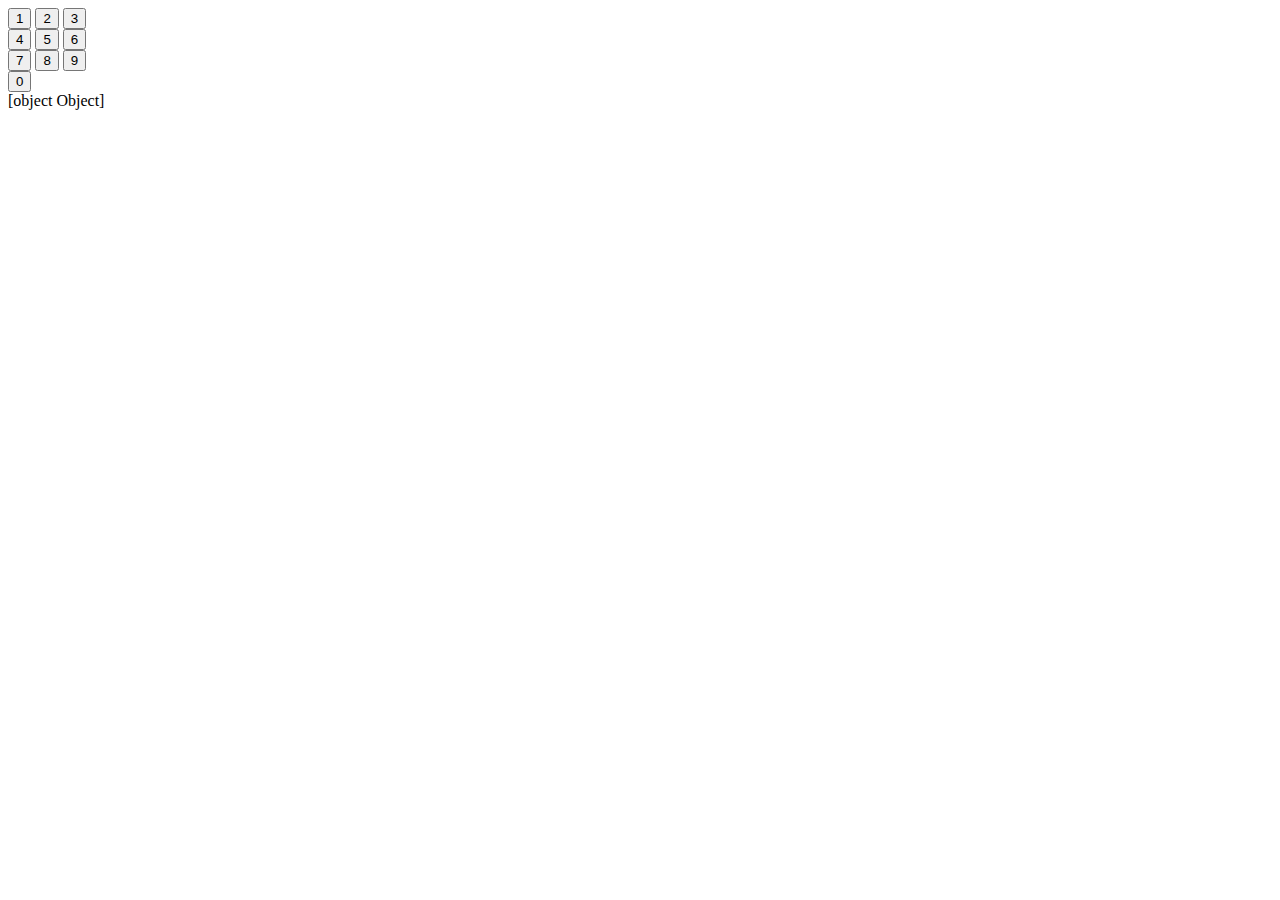
<file: 02.02.23/index.html>
<!DOCTYPE html>
<html lang="en">

<head>
  <meta charset="UTF-8">
  <meta http-equiv="X-UA-Compatible" content="IE=edge">
  <meta name="viewport" content="width=, initial-scale=1.0">
  <link href="https://cdn.jsdelivr.net/npm/bootstrap@5.3.0-alpha1/dist/css/bootstrap.min.css" rel="stylesheet"
    integrity="sha384-GLhlTQ8iRABdZLl6O3oVMWSktQOp6b7In1Zl3/Jr59b6EGGoI1aFkw7cmDA6j6gD" crossorigin="anonymous">
  <link rel="stylesheet" href="css/style.css">
  <title>tp 02.02</title>
</head>

<body>
  <div id="main" class="container">
   
  </div>


  <script src="https://cdn.jsdelivr.net/npm/bootstrap@5.3.0-alpha1/dist/js/bootstrap.bundle.min.js"
    integrity="sha384-w76AqPfDkMBDXo30jS1Sgez6pr3x5MlQ1ZAGC+nuZB+EYdgRZgiwxhTBTkF7CXvN"
    crossorigin="anonymous"></script>
  <script src="./js/main.js"></script>

</body>

</html>
</file>
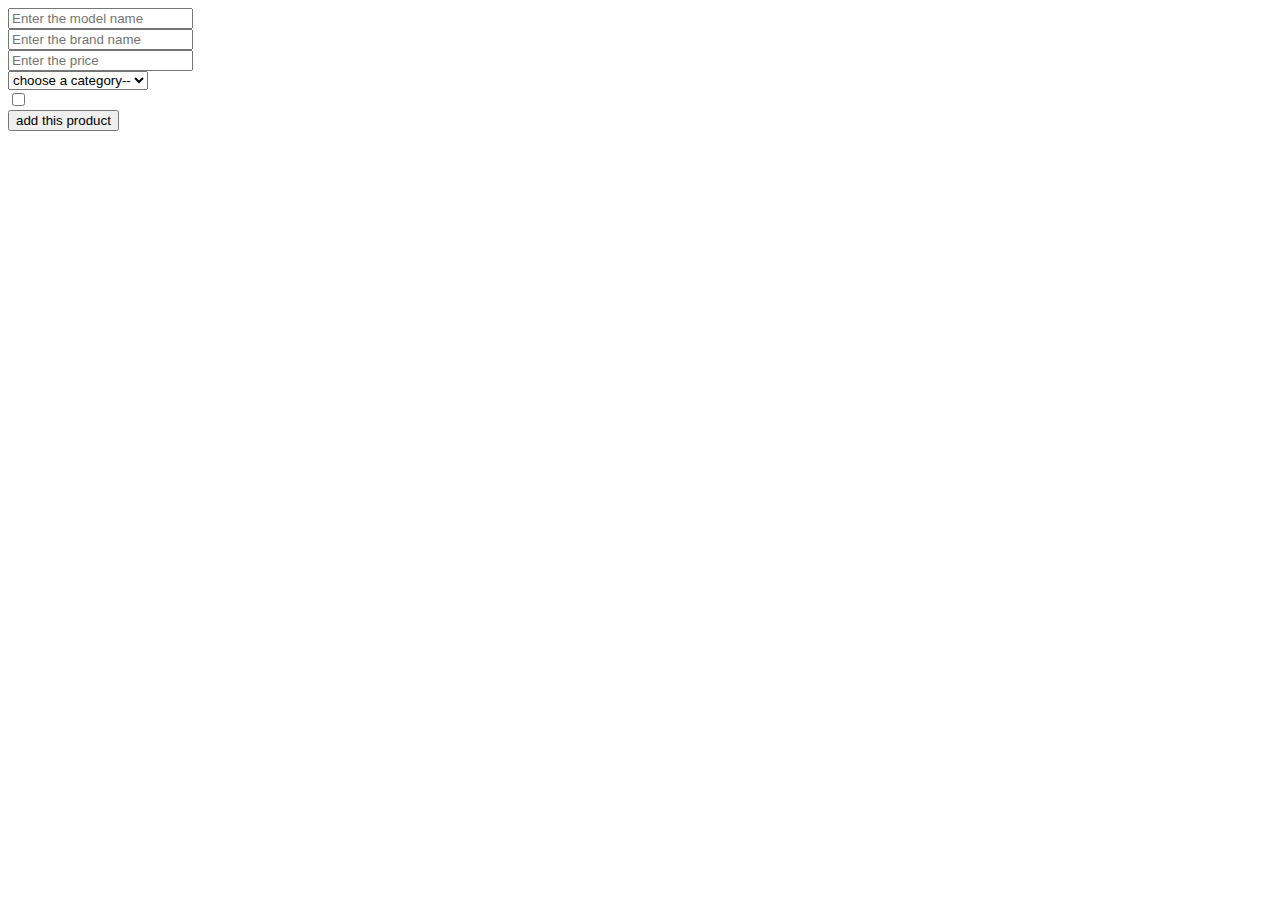
<file: 26.01.23/index.html>
<!DOCTYPE html>
<html lang="en">
<head>
    <meta charset="UTF-8">
    <meta http-equiv="X-UA-Compatible" content="IE=edge">
    <meta name="viewport" content="width=device-width, initial-scale=1.0">
    <link href="https://cdn.jsdelivr.net/npm/bootstrap@5.0.2/dist/css/bootstrap.min.css" 
    rel="stylesheet" 
    integrity="sha384-EVSTQN3/azprG1Anm3QDgpJLIm9Nao0Yz1ztcQTwFspd3yD65VohhpuuCOmLASjC" 
    crossorigin="anonymous">
    <title>tp 26.01</title>
</head>
<body>
    <div id="main"></div>
    <section class="container">
        <div class="row">
          <div class="col"></div>
          <div class="col">
            <div id="form-div">
            </div>
          </div>
          <div class="col"></div>
        </div>
      </section>
    <script src="./js/main.js"></script>
</body>
</html>
</file>
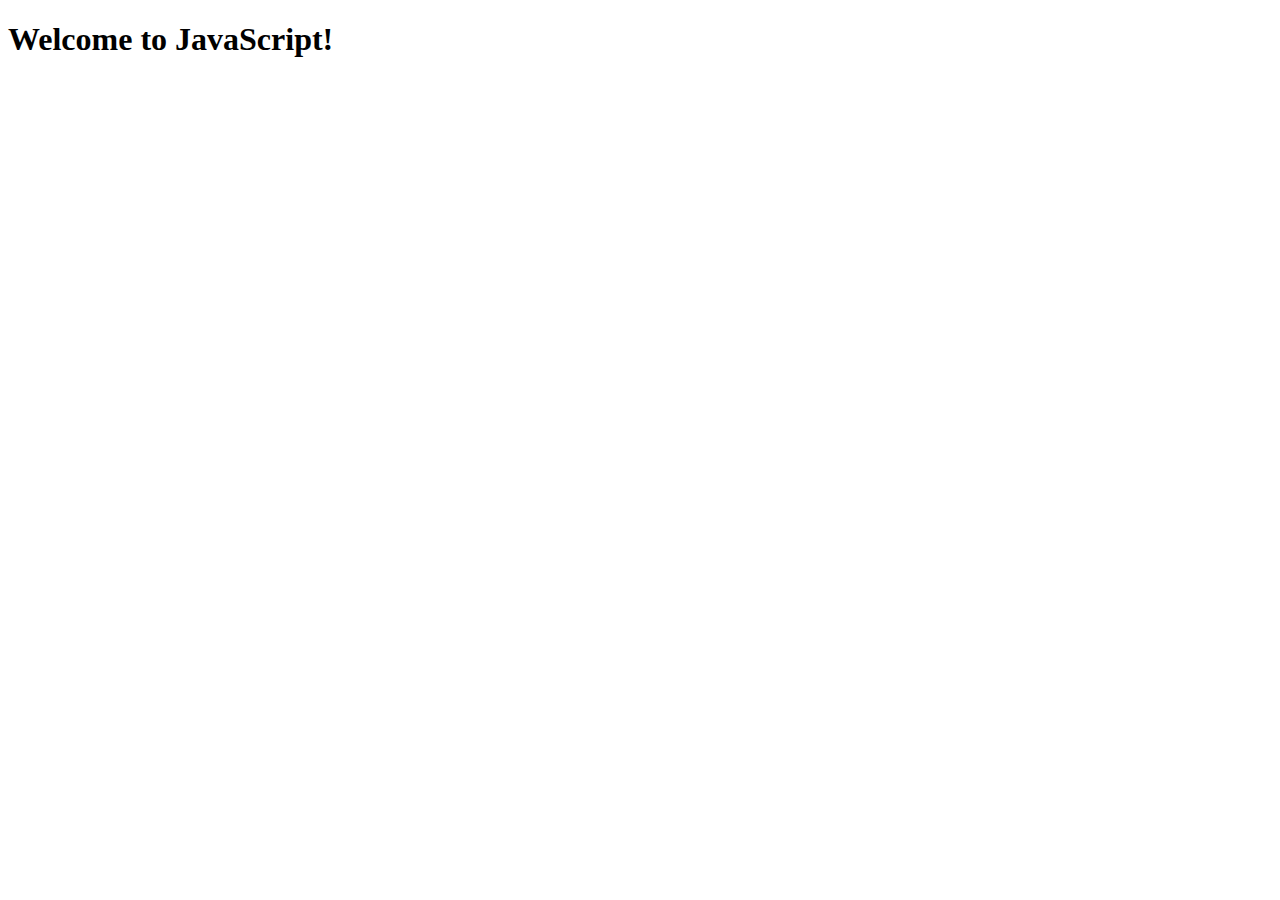
<file: 8.1.23/index.html>
<!DOCTYPE html>
<html lang="en">
<head>
    <meta charset="UTF-8">
    <meta http-equiv="X-UA-Compatible" content="IE=edge">
    <meta name="viewport" content="width=device-width, initial-scale=1.0">
    <title>devoir 8.1.23</title>
</head>
<body>
    <h1>Welcome to JavaScript!</h1>
    <script src="./js/salaire.js"></script>
</body>
</html>
</file>
<file: 02.02.23/css/style.css>
.blue {
    color: blue;
}
.red {
    color: red;
}
.green {
    color: green;
}
/* .haut {
    display: flex;
    flex-direction: row;
   justify-content: center;
   align-content: flex-start; 
   width: 20px;
   height: 20px;

}
.milieu {
    display: flex;
    flex-direction: row;
    justify-content: center;
    align-content:center ;
    width: 20px;
    height: 20px;
}
.bas {
    display: flex;
    flex-direction: row;
    justify-content: center;
    align-content: flex-end;
    width: 20px;
    height: 20px;
}
.zero {
    display: flex;
    justify-content: center;
    align-content: end;
    width: 20px;
    height: 20px;
} */
</file>
